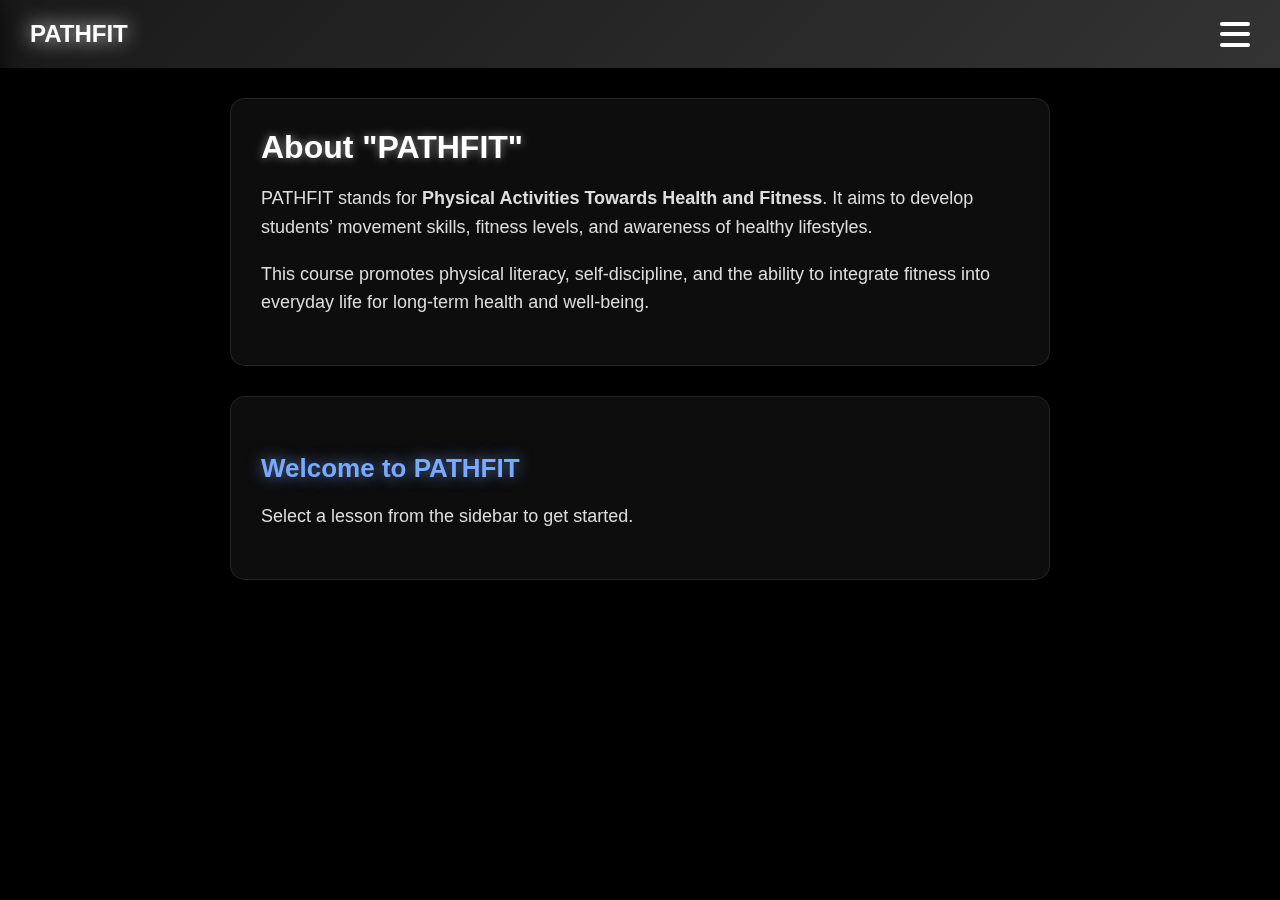
<file: PATHFIT.html>
<!DOCTYPE html>
<html lang="en">
<head>
  <meta charset="UTF-8" />
  <meta name="viewport" content="width=device-width, initial-scale=1" />
  <title>PATHFIT - Movement Enhancement Physical Activities Towards Health and Fitness</title>
  <link rel="stylesheet" href="UTS.css" />
</head>
<body>
  <header>
    <h1 class="glow">PATHFIT</h1>
    <div id="pathfitBurger" class="burger" tabindex="0" aria-label="Toggle navigation menu" role="button" aria-expanded="false" aria-controls="pathfitSidebar">
      <div></div>
      <div></div>
      <div></div>
    </div>
  </header>

  <!-- Sidebar for navigation and lessons -->
  <nav id="pathfitSidebar" aria-label="Main navigation">
    <button id="pathfitCloseSidebar" class="close-btn" aria-label="Close sidebar">&times;</button>
    <ul>
      <li><a href="index.html" tabindex="0">Home</a></li>
      <li><a href="index.html#math" tabindex="0">Math in the Modern World</a></li>
      <li><a href="PATHFIT.html" aria-current="page" tabindex="0">PATHFIT 1 - Movement Competency</a></li>
      <li><a href="UTS.html" tabindex="0">Understanding the Self</a></li>
      <li><a href="#" tabindex="0">IT Fundamentals</a></li>
      <li><a href="#" tabindex="0">Civil Welfare and Training Service</a></li>
      <li><a href="#" tabindex="0">Discrete Structure</a></li>
      <li><a href="#" tabindex="0">Komunikasyon sa Akademikong Filipino</a></li>
      <li><a href="#" tabindex="0">Programming 1</a></li>
      <li><a href="#" tabindex="0">Sapateros - Pateros: History</a></li>
    </ul>

    <div class="lesson-list" aria-label="PATHFIT Lessons">
      <h3>PATHFIT Lessons</h3>
      <ul id="pathfitLessonList" role="list" tabindex="0"></ul>
    </div>
  </nav>

  <main>
    <!-- About section -->
    <section class="section fadeInUp">
      <h2 class="glow">About "PATHFIT"</h2>
      <p>
        PATHFIT stands for <strong>Physical Activities Towards Health and Fitness</strong>. 
        It aims to develop students’ movement skills, fitness levels, and awareness of healthy lifestyles. 
      </p>
      <p>
        This course promotes physical literacy, self-discipline, and the ability to integrate fitness into everyday life 
        for long-term health and well-being.
      </p>
    </section>

    <!-- Lesson content section -->
    <section class="section fadeInUp lesson-content" tabindex="0" id="pathfitLessonContent" aria-live="polite" aria-atomic="true">
      <h3>Welcome to PATHFIT</h3>
      <p>Select a lesson from the sidebar to get started.</p>
    </section>
  </main>

  <!-- Link to external JS -->
  <script src="PATHFIT.js"></script>
</body>
</html>
</file>
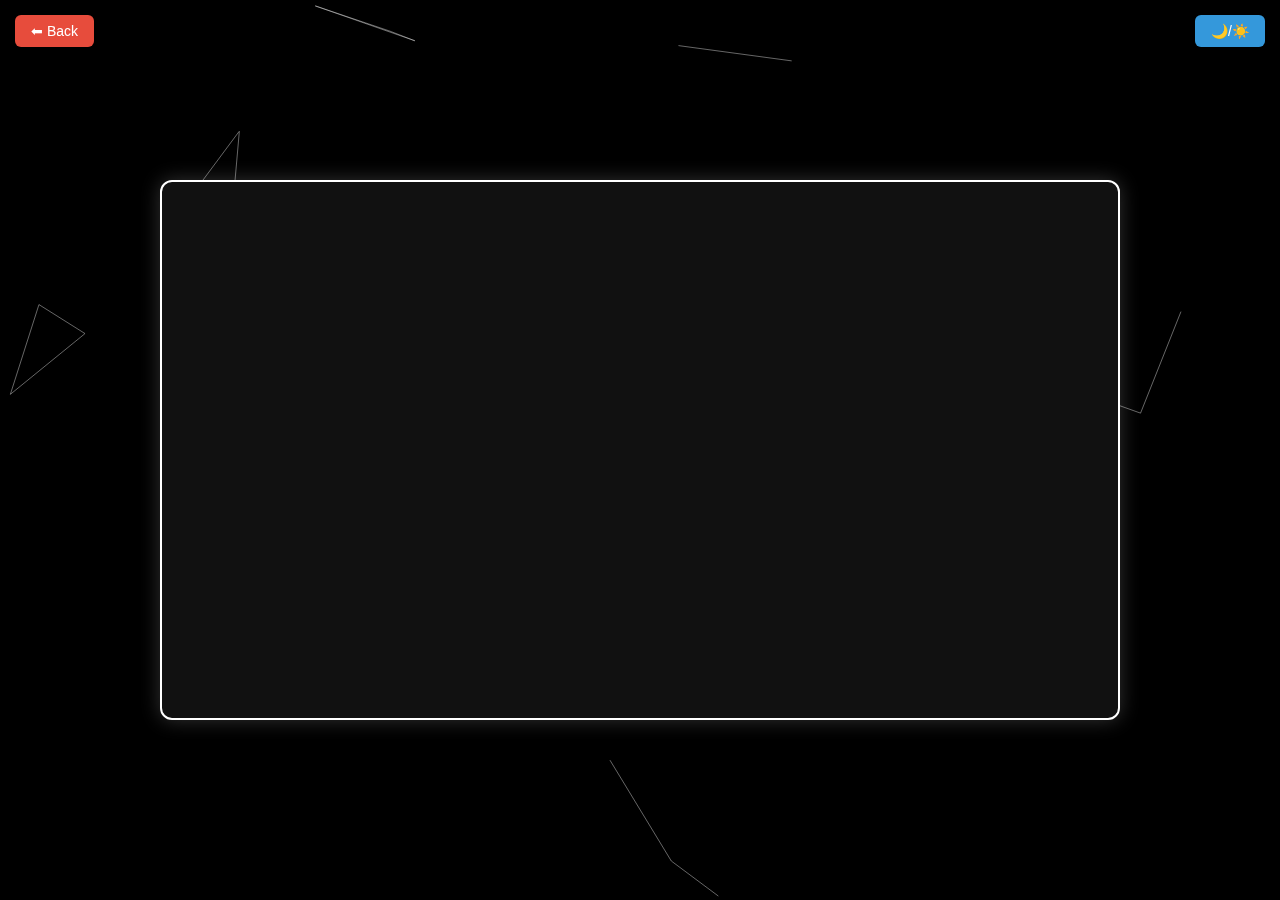
<file: PEVID.html>
<!DOCTYPE html>
<html lang="en">
<head>
  <meta charset="UTF-8" />
  <meta name="viewport" content="width=device-width, initial-scale=1" />
  <title>Lesson Video - YouTube Player</title>
  <style>
    /* Reset & base */
    * {
      margin: 0;
      padding: 0;
      box-sizing: border-box;
    }
    body {
      font-family: Arial, sans-serif;
      background: #000;
      color: #fff;
      overflow: hidden;
      transition: background 0.5s, color 0.5s;
    }
    body.light {
      background: #f9f9f9;
      color: #111;
    }

    /* Canvas background */
    #bgCanvas {
      position: fixed;
      top: 0;
      left: 0;
      width: 100%;
      height: 100%;
      z-index: -1;
      background: #000;
    }

    /* Layout */
    .container {
      position: relative;
      z-index: 1;
      display: flex;
      flex-direction: column;
      align-items: center;
      padding: 20px;
      height: 100vh;
      justify-content: center;
    }

    /* Back & mode buttons */
    .top-bar {
      position: absolute;
      top: 15px;
      left: 15px;
      right: 15px;
      display: flex;
      justify-content: space-between;
    }
    button {
      padding: 8px 16px;
      border: none;
      border-radius: 6px;
      cursor: pointer;
      font-size: 14px;
      transition: background 0.3s;
    }
    .back-btn {
      background: #e74c3c;
      color: #fff;
    }
    .mode-btn {
      background: #3498db;
      color: #fff;
    }
    body.light .back-btn {
      background: #c0392b;
    }
    body.light .mode-btn {
      background: #2980b9;
    }

    /* YouTube iframe wrapper */
    .video-wrapper {
      width: 100%;
      max-width: 960px;
      aspect-ratio: 16 / 9;
      background: #111;
      border: 2px solid #fff;
      border-radius: 12px;
      overflow: hidden;
      box-shadow: 0 0 20px rgba(255, 255, 255, 0.2);
    }
    body.light .video-wrapper {
      border: 2px solid #000;
      box-shadow: 0 0 20px rgba(0, 0, 0, 0.2);
    }
    iframe {
      width: 100%;
      height: 100%;
      border: none;
      display: block;
    }
  </style>
</head>
<body>
  <canvas id="bgCanvas"></canvas>

  <div class="container">
    <div class="top-bar">
      <button class="back-btn" onclick="window.location.href='PATHFIT.html'">⬅ Back</button>
      <button class="mode-btn" id="modeToggle">🌙/☀️</button>
    </div>

    <div class="video-wrapper">
      <iframe
        id="lessonVideo"
        src="https://www.youtube.com/embed/NU-LwPxsrAA?rel=0&modestbranding=1&autoplay=0&controls=1"
        allow="accelerometer; autoplay; clipboard-write; encrypted-media; gyroscope; picture-in-picture; web-share"
        allowfullscreen
        title="YouTube video player"
        loading="lazy"
      ></iframe>
    </div>
  </div>

  <script>
    // Light/Dark mode toggle
    const modeBtn = document.getElementById('modeToggle');
    modeBtn.addEventListener('click', () => {
      document.body.classList.toggle('light');
    });

    // Animated polygon background
    const canvas = document.getElementById("bgCanvas");
    const ctx = canvas.getContext("2d");
    let w, h;
    function resize() {
      w = canvas.width = window.innerWidth;
      h = canvas.height = window.innerHeight;
    }
    window.addEventListener("resize", resize);
    resize();

    const points = [];
    for (let i = 0; i < 40; i++) {
      points.push({
        x: Math.random() * w,
        y: Math.random() * h,
        vx: (Math.random() - 0.5) * 0.6,
        vy: (Math.random() - 0.5) * 0.6
      });
    }

    function animate() {
      ctx.clearRect(0, 0, w, h);
      ctx.strokeStyle = "rgba(255,255,255,0.4)";
      ctx.lineWidth = 1;
      for (let i = 0; i < points.length; i++) {
        let p = points[i];
        p.x += p.vx;
        p.y += p.vy;
        if (p.x < 0 || p.x > w) p.vx *= -1;
        if (p.y < 0 || p.y > h) p.vy *= -1;

        for (let j = i + 1; j < points.length; j++) {
          let q = points[j];
          let dx = p.x - q.x;
          let dy = p.y - q.y;
          let dist = Math.sqrt(dx * dx + dy * dy);
          if (dist < 120) {
            ctx.beginPath();
            ctx.moveTo(p.x, p.y);
            ctx.lineTo(q.x, q.y);
            ctx.stroke();
          }
        }
      }
      requestAnimationFrame(animate);
    }
    animate();
  </script>
</body>
</html>
</file>
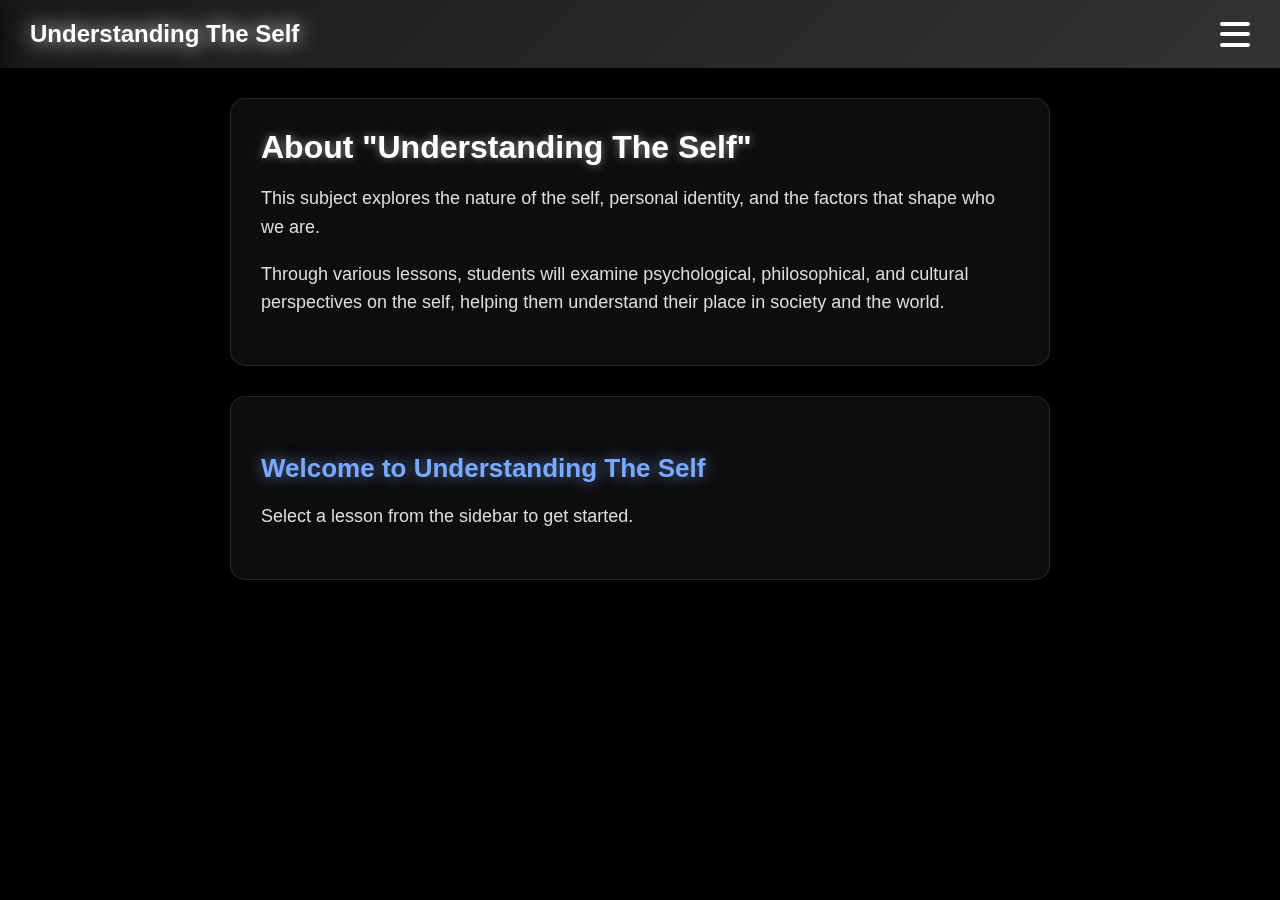
<file: UST.html>
<!DOCTYPE html>
<html lang="en">
<head>
  <meta charset="UTF-8" />
  <meta name="viewport" content="width=device-width, initial-scale=1" />
  <title>Understanding The Self - PTC Black Market</title>
  <link rel="stylesheet" href="UTS.css" />
</head>
<body>
  <header>
    <h1 class="glow">Understanding The Self</h1>
    <div id="utsBurger" class="burger" tabindex="0" role="button" aria-label="Toggle navigation menu" aria-expanded="false" aria-controls="utsSidebar">
      <div></div>
      <div></div>
      <div></div>
    </div>
  </header>

  <nav id="utsSidebar" aria-label="Main navigation">
    <button id="utsCloseSidebar" class="close-btn" aria-label="Close sidebar">&times;</button>
    <ul>
      <li><a href="index.html" tabindex="0">Home</a></li>
      <li><a href="PATHFIT.html" tabindex="0">PATHFIT 1 - Movement Competency</a></li>
      <li><a href="UTS.html" aria-current="page" tabindex="0">Understanding The Self</a></li>
      <li><a href="#" tabindex="0">Math in the Modern World</a></li>
      <li><a href="#" tabindex="0">IT Fundamentals</a></li>
      <li><a href="#" tabindex="0">Civil Welfare and Training Service</a></li>
      <li><a href="#" tabindex="0">Discrete Structure</a></li>
      <li><a href="#" tabindex="0">Komunikasyon sa Akademikong Filipino</a></li>
      <li><a href="#" tabindex="0">Programming 1</a></li>
      <li><a href="#" tabindex="0">Sapateros - Pateros: History</a></li>
    </ul>

    <div class="lesson-list" aria-label="UTS Lessons">
      <h3>UTS Lessons</h3>
      <ul id="utsLessonList" role="list" tabindex="0"></ul>
    </div>
  </nav>

  <main>
    <section class="section fadeInUp">
      <h2 class="glow">About "Understanding The Self"</h2>
      <p>
        This subject explores the nature of the self, personal identity, and the factors that shape who we are.
      </p>
      <p>
        Through various lessons, students will examine psychological, philosophical, and cultural perspectives on the self, helping them understand their place in society and the world.
      </p>
    </section>

    <section class="section lesson-content fadeInUp" aria-live="polite" aria-atomic="true" id="utsLessonContent" tabindex="0">
      <h3>Welcome to Understanding The Self</h3>
      <p>Select a lesson from the sidebar to get started.</p>
    </section>
  </main>

  <script src="UTS.js"></script>
</body>
</html>
</file>
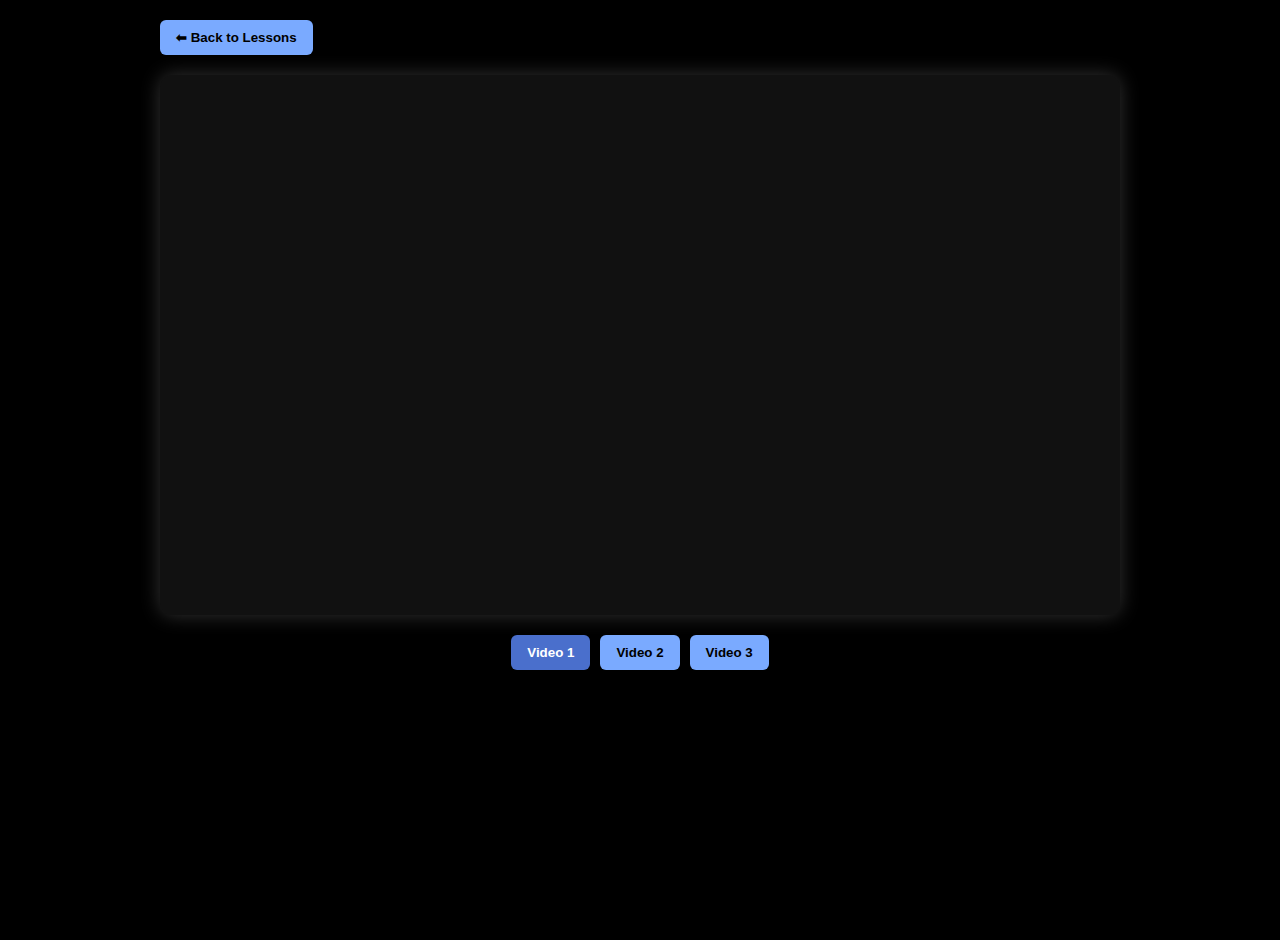
<file: UTSVID.html>
<!DOCTYPE html>
<html lang="en">
<head>
  <meta charset="UTF-8" />
  <meta name="viewport" content="width=device-width, initial-scale=1" />
  <title>UTS Lesson Video</title>
  <style>
    body {
      margin: 0;
      font-family: Arial, sans-serif;
      background: #000;
      color: #fff;
      display: flex;
      flex-direction: column;
      align-items: center;
      padding: 20px;
      min-height: 100vh;
    }
    .top-bar {
      width: 100%;
      max-width: 960px;
      display: flex;
      justify-content: space-between;
      margin-bottom: 20px;
    }
    button {
      background: #7aaaff;
      border: none;
      border-radius: 6px;
      padding: 10px 16px;
      cursor: pointer;
      font-weight: bold;
      color: #000;
      transition: background 0.3s;
    }
    button:hover {
      background: #4a6fcc;
      color: #fff;
    }
    .video-wrapper {
      width: 100%;
      max-width: 960px;
      aspect-ratio: 16 / 9;
      background: #111;
      border-radius: 12px;
      overflow: hidden;
      box-shadow: 0 0 20px rgba(255,255,255,0.2);
      margin-bottom: 20px;
    }
    iframe {
      width: 100%;
      height: 100%;
      border: none;
      display: block;
    }
    .video-buttons {
      display: flex;
      gap: 10px;
      flex-wrap: wrap;
      justify-content: center;
      max-width: 960px;
      margin-bottom: 20px;
    }
    .video-buttons button.active {
      background: #4a6fcc;
      color: #fff;
      cursor: default;
    }
  </style>
</head>
<body>
  <div class="top-bar">
    <button onclick="window.location.href='UTS.html'">⬅ Back to Lessons</button>
  </div>

  <div class="video-wrapper">
    <iframe id="videoPlayer" src="" allow="accelerometer; autoplay; clipboard-write; encrypted-media; gyroscope; picture-in-picture" allowfullscreen title="UTS Lesson Video"></iframe>
  </div>

  <div class="video-buttons" id="videoButtonsContainer" aria-label="Video selection buttons">
    <!-- Buttons generated by JS -->
  </div>

  <script>
    // UTS videos data (same as in UTS.js)
    const videosPerLesson = {
      1: ["dQw4w9WgXcQ", "M7lc1UVf-VE", "VbfpW0pbvaU"],
      2: ["RgKAFK5djSk", "uelHwf8o7_U", "NU-LwPxsrAA"],
      3: ["e-ORhEE9VVg", "kXYiU_JCYtU", "sBws8MSXN7A"]
    };

    // Parse URL parameters
    function getQueryParams() {
      const params = {};
      location.search.substring(1).split("&").forEach(pair => {
        const [key, value] = pair.split("=");
        if (key) params[key] = decodeURIComponent(value);
      });
      return params;
    }

    // Update video iframe src
    function updateVideo(lessonNum, videoNum) {
      const videoIds = videosPerLesson[lessonNum];
      if (!videoIds) {
        alert("Invalid lesson number.");
        return;
      }
      if (videoNum < 1 || videoNum > videoIds.length) {
        alert("Invalid video number.");
        return;
      }
      const videoId = videoIds[videoNum - 1];
      const iframe = document.getElementById("videoPlayer");
      iframe.src = `https://www.youtube.com/embed/${videoId}?rel=0&modestbranding=1&autoplay=0&controls=1`;
      updateButtons(lessonNum, videoNum);
    }

    // Generate video buttons
    function updateButtons(lessonNum, currentVideoNum) {
      const container = document.getElementById("videoButtonsContainer");
      container.innerHTML = "";
      const videoIds = videosPerLesson[lessonNum];
      if (!videoIds) return;

      videoIds.forEach((vid, idx) => {
        const btn = document.createElement("button");
        btn.textContent = `Video ${idx + 1}`;
        if (idx + 1 === currentVideoNum) {
          btn.classList.add("active");
          btn.disabled = true;
        }
        btn.addEventListener("click", () => {
          const newUrl = `${location.pathname}?lesson=${lessonNum}&video=${idx + 1}`;
          history.pushState(null, "", newUrl);
          updateVideo(lessonNum, idx + 1);
        });
        container.appendChild(btn);
      });
    }

    // On page load
    window.addEventListener("DOMContentLoaded", () => {
      const params = getQueryParams();
      const lessonNum = parseInt(params.lesson) || 1;
      const videoNum = parseInt(params.video) || 1;
      updateVideo(lessonNum, videoNum);
    });

    // Handle browser back/forward navigation
    window.addEventListener("popstate", () => {
      const params = getQueryParams();
      const lessonNum = parseInt(params.lesson) || 1;
      const videoNum = parseInt(params.video) || 1;
      updateVideo(lessonNum, videoNum);
    });
  </script>
</body>
</html>
</file>
<file: UTS.css>
/* UTS.css */
body {
  margin: 0;
  font-family: 'Segoe UI', Tahoma, Geneva, Verdana, sans-serif;
  background-color: #000;
  color: #fff;
  overflow-x: hidden;
  min-height: 100vh;
}

header {
  background: linear-gradient(135deg, #1a1a1a, #333);
  color: #fff;
  padding: 20px 30px;
  display: flex;
  justify-content: space-between;
  align-items: center;
  box-shadow: 0 4px 20px rgba(0, 0, 0, 0.5);
  position: relative;
  z-index: 10;
}

header h1 {
  margin: 0;
  font-size: 24px;
  font-weight: bold;
  text-shadow: 0 0 10px rgba(255, 255, 255, 0.3);
  transition: color 0.3s ease;
}

header h1:hover {
  color: #ccc;
}

.burger {
  cursor: pointer;
  display: flex;
  flex-direction: column;
  justify-content: space-between;
  width: 30px;
  height: 25px;
  transition: transform 0.3s ease;
  z-index: 15;
}

.burger:hover {
  transform: scale(1.1);
}

.burger div {
  background-color: #fff;
  height: 4px;
  border-radius: 2px;
  transition: all 0.3s ease;
}

.close-btn {
  position: absolute;
  top: 15px;
  right: 20px;
  font-size: 30px;
  background: transparent;
  border: none;
  color: #fff;
  cursor: pointer;
  display: none;
  z-index: 25;
  transition: color 0.3s ease;
}

.close-btn:hover {
  color: #ccc;
}

nav {
  position: fixed;
  top: 0;
  left: -300px;
  width: 300px;
  height: 100vh;
  background: linear-gradient(180deg, #2b2b2b, #1a1a1a);
  backdrop-filter: blur(10px);
  color: #fff;
  transition: left 0.4s cubic-bezier(0.25, 0.46, 0.45, 0.94);
  padding-top: 80px;
  overflow-y: auto;
  z-index: 20;
  box-shadow: 0 0 30px rgba(0, 0, 0, 0.8);
}

nav.active {
  left: 0;
}

nav ul {
  list-style: none;
  padding: 20px;
  margin: 0;
}

nav ul li {
  padding: 15px 20px;
  border-bottom: 1px solid #444;
  transition: background-color 0.3s ease, transform 0.2s ease;
}

nav ul li:hover {
  background-color: rgba(255, 255, 255, 0.1);
  transform: translateX(5px);
}

nav ul li a {
  color: #fff;
  text-decoration: none;
  display: block;
  font-size: 16px;
  font-weight: 500;
}

main {
  padding: 30px 40px;
  position: relative;
  z-index: 5;
  max-width: 900px;
  margin: 0 auto;
  transition: padding 0.3s ease;
}

.section {
  background: rgba(255, 255, 255, 0.05);
  backdrop-filter: blur(15px);
  border-radius: 15px;
  padding: 30px;
  margin-bottom: 30px;
  box-shadow: 0 8px 30px rgba(0, 0, 0, 0.3);
  border: 1px solid rgba(255, 255, 255, 0.1);
  transition: transform 0.3s ease, box-shadow 0.3s ease;
}

.section:hover {
  transform: translateY(-5px);
  box-shadow: 0 12px 40px rgba(0, 0, 0, 0.5);
}

.section h2 {
  margin-top: 0;
  font-size: 32px;
  color: #fff;
  text-shadow: 0 0 10px rgba(255, 255, 255, 0.5);
  margin-bottom: 15px;
}

.section p {
  line-height: 1.6;
  font-size: 18px;
  color: #ddd;
}

.lesson-list h3 {
  font-size: 28px;
  color: #7aaaff;
  text-shadow: 0 0 12px rgba(122, 170, 255, 0.5);
  margin-bottom: 15px;
}

.lesson-list ul {
  list-style: none;
  padding: 0;
  margin: 0;
  max-height: 320px;
  overflow-y: auto;
}

.lesson-list ul::-webkit-scrollbar {
  width: 6px;
}
.lesson-list ul::-webkit-scrollbar-thumb {
  background-color: rgba(122, 170, 255, 0.5);
  border-radius: 3px;
}
.lesson-list ul::-webkit-scrollbar-track {
  background-color: transparent;
}

.lesson-list li {
  padding: 15px;
  border-bottom: 1px solid rgba(255, 255, 255, 0.1);
  cursor: pointer;
  transition: background-color 0.3s ease, color 0.3s ease;
  color: #ccc;
  font-weight: 500;
  user-select: none;
  border-radius: 8px;
  margin-bottom: 8px;
}

.lesson-list li:hover,
.lesson-list li.active {
  background-color: rgba(122, 170, 255, 0.15);
  color: #fff;
}

.lesson-content h3 {
  font-size: 26px;
  color: #7aaaff;
  text-shadow: 0 0 15px rgba(122, 170, 255, 0.7);
  margin-bottom: 15px;
}

/* Responsive */
@media (max-width: 1024px) {
  main {
    padding: 25px 30px;
  }
  .section h2 {
    font-size: 28px;
  }
  .lesson-list h3 {
    font-size: 24px;
  }
}

@media (max-width: 768px) {
  nav {
    width: 80vw;
    left: -100%;
  }
  nav.active {
    left: 0;
  }
  main {
    padding: 20px 15px;
  }
  .section {
    padding: 20px;
  }
  header h1 {
    font-size: 20px;
  }
  .section h2 {
    font-size: 26px;
  }
  .lesson-list h3 {
    font-size: 20px;
  }
  .lesson-list li {
    font-size: 16px;
    padding: 12px;
  }
  .lesson-content h3 {
    font-size: 22px;
  }
  .close-btn {
    display: block;
  }
}

@media (max-width: 480px) {
  nav {
    width: 100vw;
  }
  header {
    padding: 15px 20px;
  }
  main {
    padding: 15px 10px;
  }
  .section h2 {
    font-size: 22px;
  }
  .lesson-list h3 {
    font-size: 18px;
  }
  nav ul li {
    padding: 12px 15px;
  }
  nav ul li a {
    font-size: 14px;
  }
  .close-btn {
    display: block;
  }
}

/* Smooth animations */
* {
  box-sizing: border-box;
}
.fadeInUp {
  animation: fadeInUp 1s ease-out;
}
@keyframes fadeInUp {
  from {
    opacity: 0;
    transform: translateY(30px);
  }
  to {
    opacity: 1;
    transform: translateY(0);
  }
}
.section:nth-child(odd) {
  animation-delay: 0.2s;
}
.section:nth-child(even) {
  animation-delay: 0.4s;
}

/* Glow text */
.glow {
  text-shadow: 0 0 20px currentColor;
}
</file>
